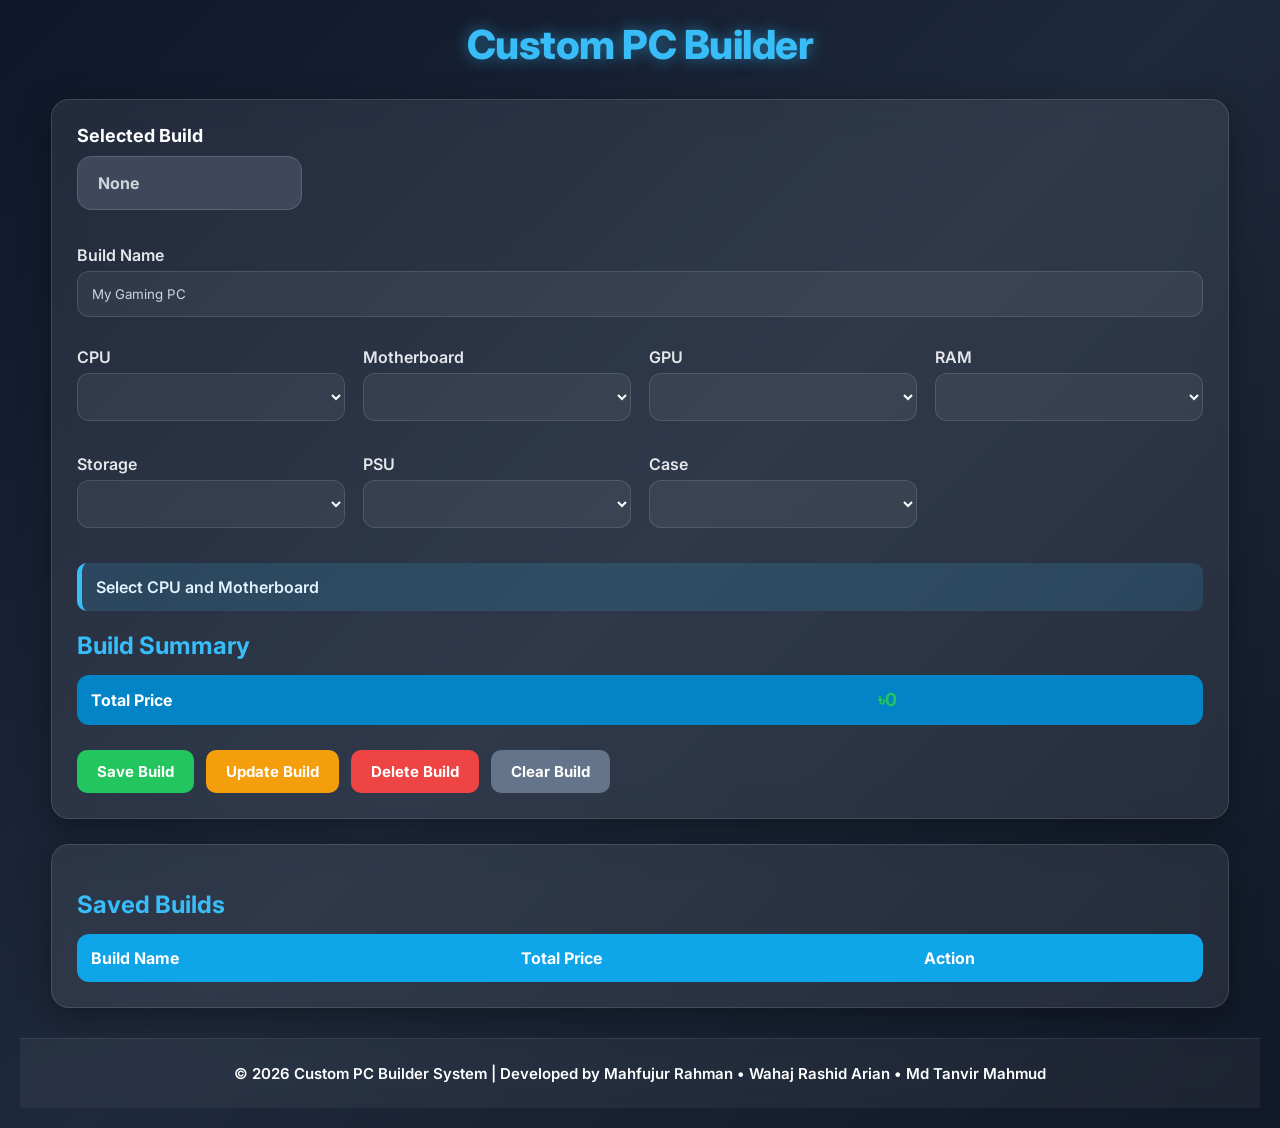
<file: pc_builder/index.html>
<!DOCTYPE html>
<html lang="en">
    <head>
        <meta charset="UTF-8">
        <meta name="viewport" content="width=device-width, initial-scale=1.0">
        <title>Custom PC Builder</title>
        <link rel="stylesheet" href="style.css">
        <link rel="preconnect" href="https://fonts.googleapis.com">
        <link rel="preconnect" href="https://fonts.gstatic.com" crossorigin>
        <link
            href="https://fonts.googleapis.com/css2?family=Inter:wght@300;400;500;600;700;800&display=swap"
            rel="stylesheet">
    </head>
    <body>
        <div class="container">
            <h1>Custom PC Builder</h1>
            <div class="card">
                <div class="selected-build">
                    <span>Selected Build</span>
                    <span id="buildStatus" class="build-status">None</span>
                </div>
                <label>Build Name</label>
                <input id="buildName" type="text" placeholder="My Gaming PC">

                <div class="grid">
                    <div><label>CPU</label><select id="cpu"></select></div>
                    <div><label>Motherboard</label><select
                            id="motherboard"></select></div>
                    <div><label>GPU</label><select id="gpu"></select></div>
                    <div><label>RAM</label><select id="ram"></select></div>
                    <div><label>Storage</label><select
                            id="storage"></select></div>
                    <div><label>PSU</label><select id="psu"></select></div>
                    <div><label>Case</label><select id="case"></select></div>
                </div>

                <div id="compatibility" class="status">Select CPU and
                    Motherboard</div>

                <h2>Build Summary</h2>
                <table>
                    <tbody id="summary"></tbody>
                    <tfoot><tr><th>Total Price</th><th
                                id="total">৳0</th></tr></tfoot>
                </table>

                <div class="buttons">
                    <button type="button" id="saveBtn">Save Build</button>
                    <button type="button" id="updateBtn">Update Build</button>
                    <button type="button" id="deleteBtn">Delete Build</button>
                    <button type="button" id="clearBtn">Clear Build</button>
                </div>
            </div>
            <div class="card">
                <h2>Saved Builds</h2>

                <table>
                    <thead>
                        <tr>
                            <th>Build Name</th>
                            <th>Total Price</th>
                            <th>Action</th>
                        </tr>
                    </thead>

                    <tbody id="savedBuildsList">
                    </tbody>
                </table>
            </div>
        </div>

        <footer class="footer">
            <p>
        © 2026 Custom PC Builder System | Developed by
        Mahfujur Rahman • Wahaj Rashid Arian • Md Tanvir Mahmud
    </p>
        </footer>
        <script src="java.js"></script>
    </body>
</html>
</file>
<file: pc_builder/style.css>
*{
    margin:0;
    padding:0;
    box-sizing:border-box;
    font-family:'Inter',sans-serif;
}

body{
    min-height:100vh;
    padding:20px;
    background:linear-gradient(135deg,#0f172a,#1e293b,#111827);
    color:#ffffff;
}


.container{
    width:95%;
    max-width:1500px;
    margin:0 auto;
}


h1{
    text-align:center;
    margin-bottom:30px;
    font-size:2.5rem;
    font-weight:800;
    letter-spacing:-0.5px;
    color:#38bdf8;
    text-shadow:0 0 15px rgba(56,189,248,.5);
}

h2{
    margin:20px 0 15px;
    color:#38bdf8;
    font-weight:700;
}


.card{
    background:rgba(255,255,255,.08);
    backdrop-filter:blur(15px);
    -webkit-backdrop-filter:blur(15px);

    border:1px solid rgba(255,255,255,.12);
    border-radius:18px;

    padding:25px;
    margin-bottom:25px;

    box-shadow:0 8px 32px rgba(0,0,0,.35);

    transition:.3s ease;
    animation:fadeUp .6s ease;
}

.card:hover{
    transform:translateY(-2px);
}


label{
    display:block;
    margin-bottom:6px;
    font-weight:600;
    color:#e5e7eb;
}

.selected-build{
    margin-bottom:35px;
}

.selected-build span:first-child{
    display:block;
    margin-bottom:10px;

    font-size:18px;
    font-weight:700;
    color:#ffffff;
}

.build-status{
    display:flex;
    align-items:center;

    width:20%;
    min-width:200px;
    height:54px;

    padding:0 20px;

    background:#3f485b;
    border:1px solid #596275;
    border-radius:14px;

    color:#d1d5db;
    font-size:16px;
    font-weight:700;

    transition:.3s ease;
}

.build-status.active{
    background:#16a34a;
    border-color:#22c55e;
    color:#ffffff;

    box-shadow:0 0 15px rgba(34,197,94,.25);
}

input,
select{
    width:100%;
    padding:14px;

    border-radius:12px;
    border:1px solid rgba(255,255,255,.12);

    background:rgba(255,255,255,.06);
    color:#ffffff;

    outline:none;

    transition:.3s ease;
    margin-bottom:15px;
}

input::placeholder{
    color:#cbd5e1;
}

input:focus,
select:focus{
    border-color:#38bdf8;
    box-shadow:0 0 15px rgba(56,189,248,.35);
}

option{
    background:#1e293b;
    color:#ffffff;
}


.grid{
    display:grid;
    grid-template-columns:repeat(auto-fit,minmax(250px,1fr));
    gap:18px;
    margin-top:15px;
}

.status{
    margin:20px 0;
    padding:14px;

    border-radius:10px;

    font-weight:600;

    background:rgba(56,189,248,.15);
    border-left:5px solid #38bdf8;

    color:#e0f2fe;
}

table{
    width:100%;
    border-collapse:collapse;
    border-radius:12px;
    overflow:hidden;
}

table th{
    background:#0ea5e9;
    color:#ffffff;

    padding:14px;
    text-align:left;
}

table td{
    padding:12px;
    border-bottom:1px solid rgba(255,255,255,.08);
}

table tr:nth-child(even){
    background:rgba(255,255,255,.04);
}

table tr:hover{
    background:rgba(56,189,248,.08);
}

tfoot th{
    background:#0284c7;
}

#total{
    color:#22c55e;
    font-size:18px;
    font-weight:700;
}


.buttons{
    display:flex;
    flex-wrap:wrap;
    gap:12px;
    margin-top:25px;
}

button{
    border:none;
    padding:12px 20px;

    border-radius:10px;

    cursor:pointer;

    font-size:15px;
    font-weight:700;

    transition:.25s ease;
}

button:hover{
    transform:translateY(-2px);
}

button:active{
    transform:translateY(0);
}


#saveBtn{
    background:#22c55e;
    color:#fff;
}

#saveBtn:hover{
    background:#16a34a;
}


#updateBtn{
    background:#f59e0b;
    color:#fff;
}

#updateBtn:hover{
    background:#d97706;
}


#deleteBtn{
    background:#ef4444;
    color:#fff;
}

#deleteBtn:hover{
    background:#dc2626;
}


#clearBtn{
    background:#64748b;
    color:#fff;
}

#clearBtn:hover{
    background:#475569;
}


#savedBuildsList button{
    background:#0ea5e9;
    color:#fff;

    padding:8px 14px;
    border-radius:8px;
    font-size:13px;
}

#savedBuildsList button:hover{
    background:#0284c7;
}


.footer{
    margin-top:30px;
    padding:25px 0;

    text-align:center;

    background:rgba(255,255,255,.05);
    backdrop-filter:blur(10px);

    border-top:1px solid rgba(255,255,255,.08);

    color:#ffffff;
    font-size:15px;
    font-weight:600;
}


::-webkit-scrollbar{
    width:10px;
}

::-webkit-scrollbar-track{
    background:#0f172a;
}

::-webkit-scrollbar-thumb{
    background:#38bdf8;
    border-radius:20px;
}


@keyframes fadeUp{
    from{
        opacity:0;
        transform:translateY(20px);
    }
    to{
        opacity:1;
        transform:translateY(0);
    }
}

@media (max-width:768px){

    body{
        padding:15px;
    }

    h1{
        font-size:2rem;
    }

    .grid{
        grid-template-columns:1fr;
    }

    .buttons{
        flex-direction:column;
    }

    button{
        width:100%;
    }

    .build-status{
        width:100%;
        min-width:unset;
    }

    table{
        font-size:14px;
    }
}
</file>
